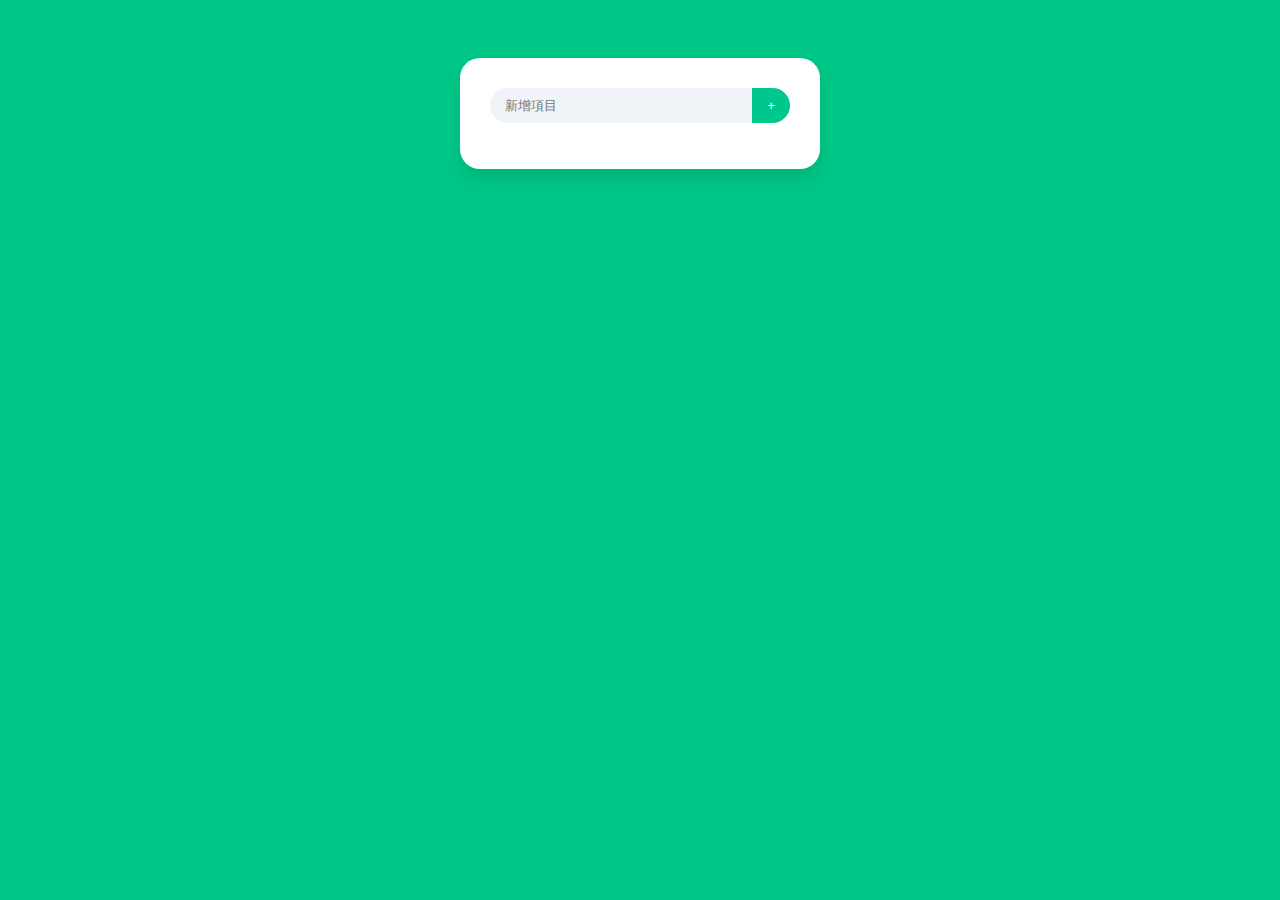
<file: Javascript/index.html>
<!DOCTYPE html>
<html>
<head>
    <title>待辦事項</title>
    <link rel="stylesheet" href="styles.css">
</head>
<body>
    <div class="操作面板">
        <div class="輸入區域">
            <input placeholder="新增項目" class="文字欄">
            <button class="按鈕">+</button>
        </div>
        <ul class="清單">
        </ul>
    </div>
    <script src="script.js"></script>
</body>
</html>
</file>
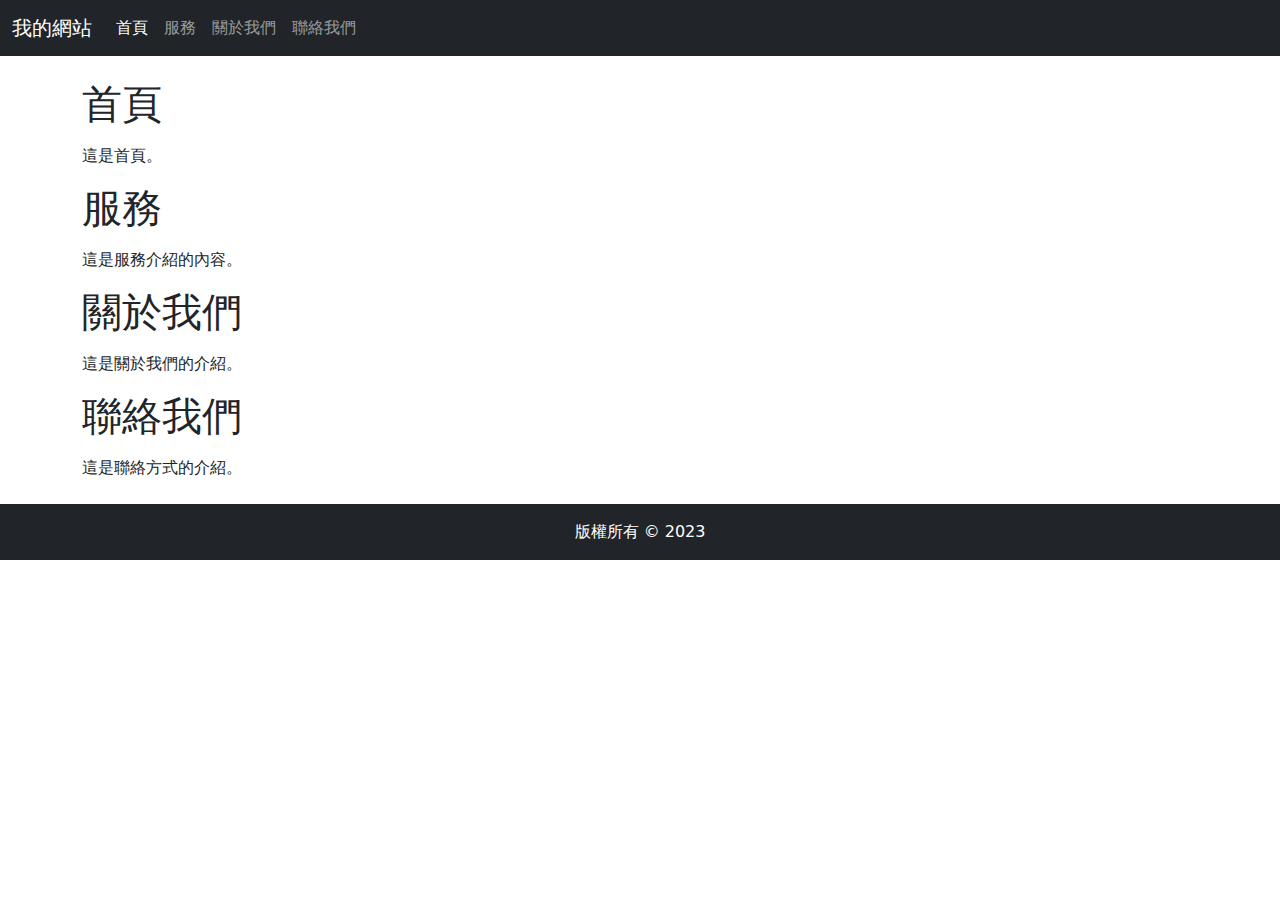
<file: Javascript/HTML_sample.html>
<!DOCTYPE html>
<html lang="zh-Hant">
<head>
    <meta charset="UTF-8">
    <meta name="viewport" content="width=device-width, initial-scale=1.0">
    <title>Bootstrap 範例網頁</title>
    <!-- 引入 Bootstrap CSS -->
    <link href="https://cdn.jsdelivr.net/npm/bootstrap@5.1.3/dist/css/bootstrap.min.css" rel="stylesheet">
</head>
<body>
    <!-- 導航欄 -->
    <nav class="navbar navbar-expand-lg navbar-dark bg-dark">
        <div class="container-fluid">
            <a class="navbar-brand" href="#">我的網站</a>
            <button class="navbar-toggler" type="button" data-bs-toggle="collapse" data-bs-target="#navbarNav" aria-controls="navbarNav" aria-expanded="false" aria-label="Toggle navigation">
                <span class="navbar-toggler-icon"></span>
            </button>
            <div class="collapse navbar-collapse" id="navbarNav">
                <ul class="navbar-nav">
                    <li class="nav-item">
                        <a class="nav-link active" aria-current="page" href="#home">首頁</a>
                    </li>
                    <li class="nav-item">
                        <a class="nav-link" href="#services">服務</a>
                    </li>
                    <li class="nav-item">
                        <a class="nav-link" href="#about">關於我們</a>
                    </li>
                    <li class="nav-item">
                        <a class="nav-link" href="#contact">聯絡我們</a>
                    </li>
                </ul>
            </div>
        </div>
    </nav>

    <!-- 主要內容 -->
    <div class="container mt-4">
        <section id="home">
            <h1 class="mb-3">首頁</h1>
            <p>這是首頁。</p>
        </section>
        <section id="services">
            <h1 class="mb-3">服務</h1>
            <p>這是服務介紹的內容。</p>
        </section>
        <section id="about">
            <h1 class="mb-3">關於我們</h1>
            <p>這是關於我們的介紹。</p>
        </section>
        <section id="contact">
            <h1 class="mb-3">聯絡我們</h1>
            <p>這是聯絡方式的介紹。</p>
        </section>
    </div>

    <!-- 頁腳 -->
    <footer class="bg-dark text-white text-center py-3 mt-4">
        版權所有 © 2023
    </footer>

    <!-- 引入 Bootstrap JavaScript -->
    <script src="https://cdn.jsdelivr.net/npm/bootstrap@5.1.3/dist/js/bootstrap.bundle.min.js"></script>
</body>
</html>
</file>
<file: Javascript/styles.css>
body {
    background-color: #00c787;
    display: flex;
    justify-content: center;  
  }
  .操作面板 {
    background-color: white;
    width:300px;
    padding: 30px;
    margin-top: 50px;
    border-radius: 20px;
    box-shadow: 0px 10px 20px rgba(0,0,0,0.1);
  }
  .輸入區域 {
    display: flex;
    border-radius: 25px;
    overflow: hidden;
  }
  .文字欄 {
    flex-grow:1;
    border: none;
    background-color: #F0F4F8;
    padding: 10px 15px;
    outline:none;
  }
  .按鈕 {
    background-color: #00C78C;
    border: none;
    color: white;
    padding: 10px 15px;
    cursor:pointer;
  }
  .清單 {
    list-style-type: none;
    padding: 0;
  }
  .清單 li {
    display: flex;
    padding: 10px 0;
    border-bottom: 1px solid #eee; 
  
  }
  .清單 label {
    flex-grow:1;
  }
  .打勾方塊 {
    margin-right: 15px;
  }
  .垃圾桶 {
    background: none;
    border: none;
    cursor: pointer;
    opacity: 0.5;
  }
  .垃圾桶:hover {
    opacity: 1;
  }
</file>
